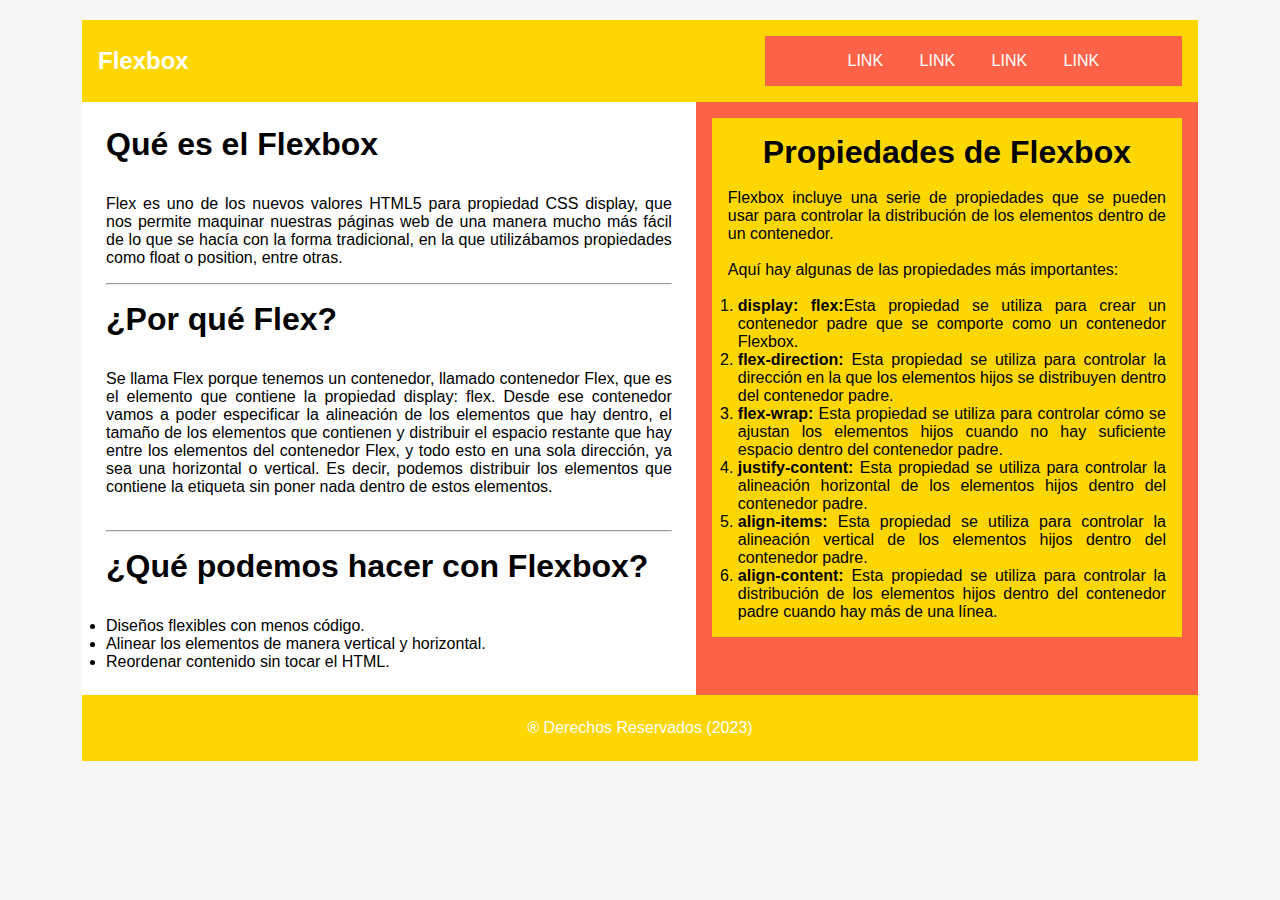
<file: Flexbox/css/index.html>
<!DOCTYPE html>
<html lang="en">
<head>
    <meta charset="UTF-8">
    <meta name="viewport" content="width=device-width, initial-scale=1.0">
    <title>Flexbox</title>
    <link rel="stylesheet" href="main.css">
</head>
<body>
    <div class="container">
        <header>
            <h2>Flexbox</h2>
            <nav>
                <a href="#">Link</a>
                <a href="#">Link</a>
                <a href="#">Link</a>
                <a href="#">Link</a>
            </nav>
        </header>
        <section>
            <h1>Qué es el Flexbox</h1>
                <p>Flex es uno de los nuevos valores HTML5 para propiedad CSS display, que nos permite maquinar nuestras páginas web de una manera mucho más fácil de lo que se hacía con la forma tradicional, en la que utilizábamos propiedades como float o position, entre otras.</p>
                <hr>
                <p><h1>¿Por qué Flex?</h1>

                    Se llama Flex porque tenemos un contenedor, llamado contenedor Flex, que es el elemento que contiene la propiedad display: flex.
                    
                    Desde ese contenedor vamos a poder especificar la alineación de los elementos que hay dentro, el tamaño de los elementos que contienen y distribuir el espacio restante que hay entre los elementos del contenedor Flex, y todo esto en una sola dirección, ya sea una horizontal o vertical. Es decir, podemos distribuir los elementos que contiene la etiqueta sin poner nada dentro de estos elementos.</p><br>
                    <hr>
                    <ul>
                        <h1>¿Qué podemos hacer con Flexbox?</h1>
                        <li>Diseños flexibles con menos código.</li>
                        <li> Alinear los elementos de manera vertical y horizontal.</li>
                        <li>Reordenar contenido sin tocar el HTML.</li>
                    </ul>
            </section>
            <aside>
                    <ol>
                        <h1>Propiedades de Flexbox</h1><br>
                    <p>Flexbox incluye una serie de propiedades que se pueden usar para controlar la distribución de los elementos dentro de un contenedor.</p><br>
                    <p>Aquí hay algunas de las propiedades más importantes:</p><br>
                        <li><strong>display: flex:</strong>Esta propiedad se utiliza para crear un contenedor padre que se comporte como un contenedor Flexbox.</li>
                        <li><strong>flex-direction:</strong> Esta propiedad se utiliza para controlar la dirección en la que los elementos hijos se distribuyen dentro del contenedor padre.</li>
                        <li><strong>flex-wrap:</strong> Esta propiedad se utiliza para controlar cómo se ajustan los elementos hijos cuando no hay suficiente espacio dentro del contenedor padre.</li>
                        <li><strong>justify-content:</strong> Esta propiedad se utiliza para controlar la alineación horizontal de los elementos hijos dentro del contenedor padre.</li>
                        <li><strong>align-items:</strong> Esta propiedad se utiliza para controlar la alineación vertical de los elementos hijos dentro del contenedor padre.</li>
                        <li><strong>align-content:</strong> Esta propiedad se utiliza para controlar la distribución de los elementos hijos dentro del contenedor padre cuando hay más de una línea.</li>
                    </ol>
            </aside>
        <footer>&#174; Derechos Reservados (2023)</footer>
    </div>
</body>
</html>
</file>
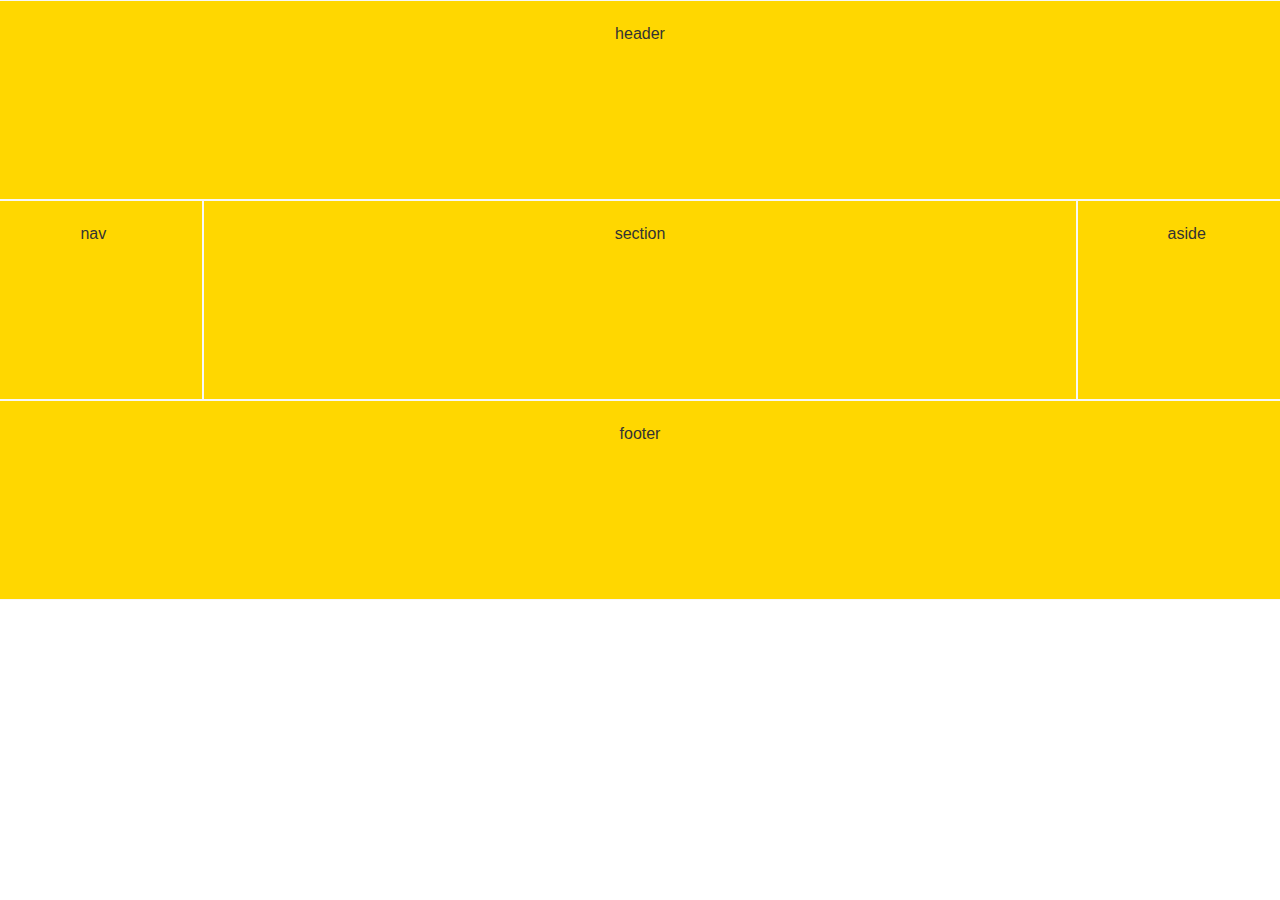
<file: Proyecto/css/index.html>
<!DOCTYPE html>
<html lang="en">
<head>
    <meta charset="UTF-8">
    <meta name="viewport" content="width=device-width, initial-scale=1.0">
    <title>Document</title>
    <link rel="stylesheet" href="flexboxgrid.css">
</head>
<body>
    <div class="row center-xs center-md">
        <header class="col-xs-12 col-md-12">header</header>
        <nav class="col-xs-12 col-md-2">nav</nav>
        <section class="col-xs-12 col-md-8">section</section>
        <aside class="col-xs-12 col-md-2">aside</aside>
        <footer class="col-xs-12 col-md-12">footer</footer>
    </div>
</body>
</html>
</file>
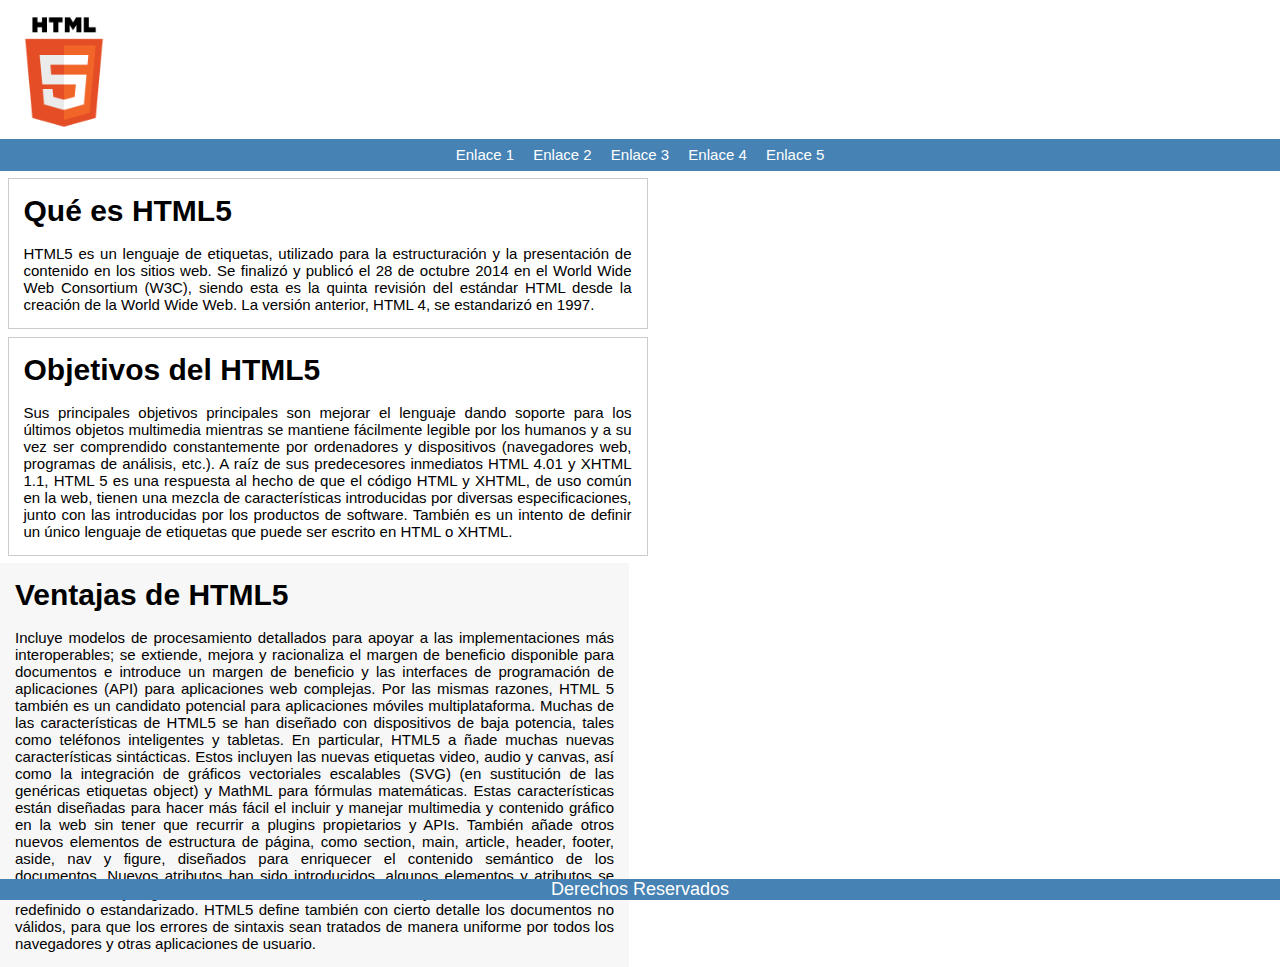
<file: Curso_HTML_CSS/Mi primera pagina.html>
<!DOCTYPE html>
<html lang="en">
<head>
    <meta charset="UTF-8">
    <meta name="viewport" content="width=device-width, initial-scale=1.0">
    <title>Estructura Semántica</title>
    <link rel="stylesheet" href="css/estilos.css">
    <meta name="description" content="Ejercicio de maquetación con HTML5 y CSS3">
    <meta name="author" content="Michael Brenes">

    <!--Cabecerfa del Documento-->
</head>
<body>
    <header>
        <img src="img/HTML5.png" alt="">
    </header>

    <!--Barra de Navegación-->
    <nav>
        <a href="#">Enlace 1</a>
        <a href="#">Enlace 2</a>
        <a href="#">Enlace 3</a>
        <a href="#">Enlace 4</a>
        <a href="#">Enlace 5</a>
    </nav>

    <!--Contenido Principal de la Página-->
    <section>
        <article><h1>Qué es HTML5</h1><br>
            
            <p>HTML5 es un lenguaje de etiquetas, utilizado para la estructuración y la presentación de contenido en los sitios web. Se finalizó y publicó el 28 de octubre 2014 en el World Wide Web Consortium (W3C), siendo esta es la quinta revisión del estándar HTML desde la creación de la World Wide Web. La versión anterior, HTML 4, se estandarizó en 1997.</p>
        </article>
        <article><h1>Objetivos del HTML5</h1><br>
            
           <p>Sus principales objetivos principales son mejorar el lenguaje dando soporte para los últimos objetos multimedia mientras se mantiene fácilmente legible por los humanos y a su vez ser comprendido constantemente por ordenadores y dispositivos (navegadores web, programas de análisis, etc.).

            A raíz de sus predecesores inmediatos HTML 4.01 y XHTML 1.1, HTML 5 es una respuesta al hecho de que el código HTML y XHTML, de uso común en la web, tienen una mezcla de características introducidas por diversas especificaciones, junto con las introducidas por los productos de software. También es un intento de definir un único lenguaje de etiquetas que puede ser escrito en HTML o XHTML.</p> 
        </article>
    </section>
    
    <!--Contenido Externo de la Página-->
    <aside><h1>Ventajas de HTML5</h1><br>

        <p>Incluye modelos de procesamiento detallados para apoyar a las implementaciones más interoperables; se extiende, mejora y racionaliza el margen de beneficio disponible para documentos e introduce un margen de beneficio y las interfaces de programación de aplicaciones (API) para aplicaciones web complejas. Por las mismas razones, HTML 5 también es un candidato potencial para aplicaciones móviles multiplataforma. Muchas de las características de HTML5 se han diseñado con dispositivos de baja potencia, tales como teléfonos inteligentes y tabletas.

            En particular, HTML5 a        ñade muchas nuevas características sintácticas. Estos incluyen las nuevas etiquetas video, audio y canvas, así como la integración de gráficos vectoriales escalables (SVG) (en sustitución de las genéricas etiquetas object) y MathML para fórmulas matemáticas. Estas características están diseñadas para hacer más fácil el incluir y manejar multimedia y contenido gráfico en la web sin tener que recurrir a plugins propietarios y APIs. También añade otros nuevos elementos de estructura de página, como section, main, article, header, footer, aside, nav y figure, diseñados para enriquecer el contenido semántico de los documentos.
            
            Nuevos atributos han sido introducidos, algunos elementos y atributos se han eliminado y algunos elementos, tales como a, cite y menu se han cambiado, redefinido o estandarizado. HTML5 define también con cierto detalle los documentos no válidos, para que los errores de sintaxis sean tratados de manera uniforme por todos los navegadores y otras aplicaciones de usuario.</p>
        </aside>
   
    <!--Pie de Página-->
    <footer>
        <p>Derechos Reservados</p>
    </footer>

  
</body>
</html>
</file>
<file: Flexbox/css/main.css>
*{
    margin: 0;
    padding: 0;
    box-sizing: border-box;
    font-family: sans-serif;
    text-decoration: none;
    text-align: justify;
}

body{
    background-color: #f7f7f7;
    margin: 20px;
}

.container{
    margin: auto;
    max-width: 1200px;
    width: 90%;

    display: flex;
    flex-flow: row wrap;
}

header, footer{
    background-color: gold;
    color: #ffffff;
    padding: 1em;

    align-items: center;
    display: flex;
    flex-basis: 100%;
    flex-flow: row wrap;
    justify-content: space-between;
}

header nav{
    background-color: tomato;
    padding: 1em;
    text-align: center;

    flex-basis: 38.5%;
}

header nav a{
    color: #ffffff;
    padding: 1em;
    text-transform: uppercase;

    justify-content: space-around;
}

header nav a:hover{
    background-color: goldenrod;
}

section{
    background-color: #ffffff;
    padding: 1.5em;

    flex: 1 1 55%
}


section p, section hr, section h1{
    margin-bottom: 1em;
}

section ul{
    justify-content: space-between;
}


aside{
    background-color: tomato;
    text-align: justify;

    flex: 1 1 45%;
}

aside ol{
    background-color: gold;
    margin: 1em;
    padding: 1em;
}

aside h1{
    text-align: center;
}

aside li{
    margin-left: 10px;
}

footer{
    padding: 1.5em;

    justify-content: center;
}

@media (max-width: 760px){
    .container{
        flex-direction: column;
    }
    header{
        margin: 0;
        padding: 0;

        justify-content: center;
    }
    header nav{
        flex-basis: 100%;
    }
    h2{
       padding: 1.5em 0; 
    }
}
</file>
<file: Proyecto/css/flexboxgrid.css>
/* Uncomment and set these variables to customize the grid. */


*{
  margin: 0;
  padding: 0;
  font-family: sans-serif;
  color: #333;
}

header, nav, section, aside, footer{
  background-color: gold;
  border: 1px solid #f7f7f7;
  height: 200px;
  padding-top: 1.5em;
}

@media(max-width: 420px){
  header, nav, section, footer{
    height: 100px;
  }
  aside{
    display: none;
  }
}


.container-fluid {
  margin-right: auto;
  margin-left: auto;
  padding-right: 2rem;
  padding-left: 2rem;
}

.row {
  box-sizing: border-box;
  display: -ms-flexbox;
  display: -webkit-box;
  display: flex;
  -ms-flex: 0 1 auto;
  -webkit-box-flex: 0;
  flex: 0 1 auto;
  -ms-flex-direction: row;
  -webkit-box-orient: horizontal;
  -webkit-box-direction: normal;
  flex-direction: row;
  -ms-flex-wrap: wrap;
  flex-wrap: wrap;
  margin-right: -1rem;
  margin-left: -1rem;
}

.row.reverse {
  -ms-flex-direction: row-reverse;
  -webkit-box-orient: horizontal;
  -webkit-box-direction: reverse;
  flex-direction: row-reverse;
}

.col.reverse {
  -ms-flex-direction: column-reverse;
  -webkit-box-orient: vertical;
  -webkit-box-direction: reverse;
  flex-direction: column-reverse;
}

.col-xs,
.col-xs-1,
.col-xs-2,
.col-xs-3,
.col-xs-4,
.col-xs-5,
.col-xs-6,
.col-xs-7,
.col-xs-8,
.col-xs-9,
.col-xs-10,
.col-xs-11,
.col-xs-12 {
  box-sizing: border-box;
  -ms-flex: 0 0 auto;
  -webkit-box-flex: 0;
  flex: 0 0 auto;
  padding-right: 1rem;
  padding-left: 1rem;
}

.col-xs {
  -webkit-flex-grow: 1;
  -ms-flex-positive: 1;
  -webkit-box-flex: 1;
  flex-grow: 1;
  -ms-flex-preferred-size: 0;
  flex-basis: 0;
  max-width: 100%;
}

.col-xs-1 {
  -ms-flex-preferred-size: 8.333%;
  flex-basis: 8.333%;
  max-width: 8.333%;
}

.col-xs-2 {
  -ms-flex-preferred-size: 16.667%;
  flex-basis: 16.667%;
  max-width: 16.667%;
}

.col-xs-3 {
  -ms-flex-preferred-size: 25%;
  flex-basis: 25%;
  max-width: 25%;
}

.col-xs-4 {
  -ms-flex-preferred-size: 33.333%;
  flex-basis: 33.333%;
  max-width: 33.333%;
}

.col-xs-5 {
  -ms-flex-preferred-size: 41.667%;
  flex-basis: 41.667%;
  max-width: 41.667%;
}

.col-xs-6 {
  -ms-flex-preferred-size: 50%;
  flex-basis: 50%;
  max-width: 50%;
}

.col-xs-7 {
  -ms-flex-preferred-size: 58.333%;
  flex-basis: 58.333%;
  max-width: 58.333%;
}

.col-xs-8 {
  -ms-flex-preferred-size: 66.667%;
  flex-basis: 66.667%;
  max-width: 66.667%;
}

.col-xs-9 {
  -ms-flex-preferred-size: 75%;
  flex-basis: 75%;
  max-width: 75%;
}

.col-xs-10 {
  -ms-flex-preferred-size: 83.333%;
  flex-basis: 83.333%;
  max-width: 83.333%;
}

.col-xs-11 {
  -ms-flex-preferred-size: 91.667%;
  flex-basis: 91.667%;
  max-width: 91.667%;
}

.col-xs-12 {
  -ms-flex-preferred-size: 100%;
  flex-basis: 100%;
  max-width: 100%;
}

.col-xs-offset-1 {
  margin-left: 8.333%;
}

.col-xs-offset-2 {
  margin-left: 16.667%;
}

.col-xs-offset-3 {
  margin-left: 25%;
}

.col-xs-offset-4 {
  margin-left: 33.333%;
}

.col-xs-offset-5 {
  margin-left: 41.667%;
}

.col-xs-offset-6 {
  margin-left: 50%;
}

.col-xs-offset-7 {
  margin-left: 58.333%;
}

.col-xs-offset-8 {
  margin-left: 66.667%;
}

.col-xs-offset-9 {
  margin-left: 75%;
}

.col-xs-offset-10 {
  margin-left: 83.333%;
}

.col-xs-offset-11 {
  margin-left: 91.667%;
}

.start-xs {
  -ms-flex-pack: start;
  -webkit-box-pack: start;
  justify-content: flex-start;
  text-align: start;
}

.center-xs {
  -ms-flex-pack: center;
  -webkit-box-pack: center;
  justify-content: center;
  text-align: center;
}

.end-xs {
  -ms-flex-pack: end;
  -webkit-box-pack: end;
  justify-content: flex-end;
  text-align: end;
}

.top-xs {
  -ms-flex-align: start;
  -webkit-box-align: start;
  align-items: flex-start;
}

.middle-xs {
  -ms-flex-align: center;
  -webkit-box-align: center;
  align-items: center;
}

.bottom-xs {
  -ms-flex-align: end;
  -webkit-box-align: end;
  align-items: flex-end;
}

.around-xs {
  -ms-flex-pack: distribute;
  justify-content: space-around;
}

.between-xs {
  -ms-flex-pack: justify;
  -webkit-box-pack: justify;
  justify-content: space-between;
}

.first-xs {
  -ms-flex-order: -1;
  -webkit-box-ordinal-group: 0;
  order: -1;
}

.last-xs {
  -ms-flex-order: 1;
  -webkit-box-ordinal-group: 2;
  order: 1;
}

@media only screen and (min-width: 48em) {
  .container {
    width: 46rem;
  }

  .col-sm,
  .col-sm-1,
  .col-sm-2,
  .col-sm-3,
  .col-sm-4,
  .col-sm-5,
  .col-sm-6,
  .col-sm-7,
  .col-sm-8,
  .col-sm-9,
  .col-sm-10,
  .col-sm-11,
  .col-sm-12 {
    box-sizing: border-box;
    -ms-flex: 0 0 auto;
    -webkit-box-flex: 0;
    flex: 0 0 auto;
    padding-right: 1rem;
    padding-left: 1rem;
  }

  .col-sm {
    -webkit-flex-grow: 1;
    -ms-flex-positive: 1;
    -webkit-box-flex: 1;
    flex-grow: 1;
    -ms-flex-preferred-size: 0;
    flex-basis: 0;
    max-width: 100%;
  }

  .col-sm-1 {
    -ms-flex-preferred-size: 8.333%;
    flex-basis: 8.333%;
    max-width: 8.333%;
  }

  .col-sm-2 {
    -ms-flex-preferred-size: 16.667%;
    flex-basis: 16.667%;
    max-width: 16.667%;
  }

  .col-sm-3 {
    -ms-flex-preferred-size: 25%;
    flex-basis: 25%;
    max-width: 25%;
  }

  .col-sm-4 {
    -ms-flex-preferred-size: 33.333%;
    flex-basis: 33.333%;
    max-width: 33.333%;
  }

  .col-sm-5 {
    -ms-flex-preferred-size: 41.667%;
    flex-basis: 41.667%;
    max-width: 41.667%;
  }

  .col-sm-6 {
    -ms-flex-preferred-size: 50%;
    flex-basis: 50%;
    max-width: 50%;
  }

  .col-sm-7 {
    -ms-flex-preferred-size: 58.333%;
    flex-basis: 58.333%;
    max-width: 58.333%;
  }

  .col-sm-8 {
    -ms-flex-preferred-size: 66.667%;
    flex-basis: 66.667%;
    max-width: 66.667%;
  }

  .col-sm-9 {
    -ms-flex-preferred-size: 75%;
    flex-basis: 75%;
    max-width: 75%;
  }

  .col-sm-10 {
    -ms-flex-preferred-size: 83.333%;
    flex-basis: 83.333%;
    max-width: 83.333%;
  }

  .col-sm-11 {
    -ms-flex-preferred-size: 91.667%;
    flex-basis: 91.667%;
    max-width: 91.667%;
  }

  .col-sm-12 {
    -ms-flex-preferred-size: 100%;
    flex-basis: 100%;
    max-width: 100%;
  }

  .col-sm-offset-1 {
    margin-left: 8.333%;
  }

  .col-sm-offset-2 {
    margin-left: 16.667%;
  }

  .col-sm-offset-3 {
    margin-left: 25%;
  }

  .col-sm-offset-4 {
    margin-left: 33.333%;
  }

  .col-sm-offset-5 {
    margin-left: 41.667%;
  }

  .col-sm-offset-6 {
    margin-left: 50%;
  }

  .col-sm-offset-7 {
    margin-left: 58.333%;
  }

  .col-sm-offset-8 {
    margin-left: 66.667%;
  }

  .col-sm-offset-9 {
    margin-left: 75%;
  }

  .col-sm-offset-10 {
    margin-left: 83.333%;
  }

  .col-sm-offset-11 {
    margin-left: 91.667%;
  }

  .start-sm {
    -ms-flex-pack: start;
    -webkit-box-pack: start;
    justify-content: flex-start;
    text-align: start;
  }

  .center-sm {
    -ms-flex-pack: center;
    -webkit-box-pack: center;
    justify-content: center;
    text-align: center;
  }

  .end-sm {
    -ms-flex-pack: end;
    -webkit-box-pack: end;
    justify-content: flex-end;
    text-align: end;
  }

  .top-sm {
    -ms-flex-align: start;
    -webkit-box-align: start;
    align-items: flex-start;
  }

  .middle-sm {
    -ms-flex-align: center;
    -webkit-box-align: center;
    align-items: center;
  }

  .bottom-sm {
    -ms-flex-align: end;
    -webkit-box-align: end;
    align-items: flex-end;
  }

  .around-sm {
    -ms-flex-pack: distribute;
    justify-content: space-around;
  }

  .between-sm {
    -ms-flex-pack: justify;
    -webkit-box-pack: justify;
    justify-content: space-between;
  }

  .first-sm {
    -ms-flex-order: -1;
    -webkit-box-ordinal-group: 0;
    order: -1;
  }

  .last-sm {
    -ms-flex-order: 1;
    -webkit-box-ordinal-group: 2;
    order: 1;
  }
}

@media only screen and (min-width: 62em) {
  .container {
    width: 61rem;
  }

  .col-md,
  .col-md-1,
  .col-md-2,
  .col-md-3,
  .col-md-4,
  .col-md-5,
  .col-md-6,
  .col-md-7,
  .col-md-8,
  .col-md-9,
  .col-md-10,
  .col-md-11,
  .col-md-12 {
    box-sizing: border-box;
    -ms-flex: 0 0 auto;
    -webkit-box-flex: 0;
    flex: 0 0 auto;
    padding-right: 1rem;
    padding-left: 1rem;
  }

  .col-md {
    -webkit-flex-grow: 1;
    -ms-flex-positive: 1;
    -webkit-box-flex: 1;
    flex-grow: 1;
    -ms-flex-preferred-size: 0;
    flex-basis: 0;
    max-width: 100%;
  }

  .col-md-1 {
    -ms-flex-preferred-size: 8.333%;
    flex-basis: 8.333%;
    max-width: 8.333%;
  }

  .col-md-2 {
    -ms-flex-preferred-size: 16.667%;
    flex-basis: 16.667%;
    max-width: 16.667%;
  }

  .col-md-3 {
    -ms-flex-preferred-size: 25%;
    flex-basis: 25%;
    max-width: 25%;
  }

  .col-md-4 {
    -ms-flex-preferred-size: 33.333%;
    flex-basis: 33.333%;
    max-width: 33.333%;
  }

  .col-md-5 {
    -ms-flex-preferred-size: 41.667%;
    flex-basis: 41.667%;
    max-width: 41.667%;
  }

  .col-md-6 {
    -ms-flex-preferred-size: 50%;
    flex-basis: 50%;
    max-width: 50%;
  }

  .col-md-7 {
    -ms-flex-preferred-size: 58.333%;
    flex-basis: 58.333%;
    max-width: 58.333%;
  }

  .col-md-8 {
    -ms-flex-preferred-size: 66.667%;
    flex-basis: 66.667%;
    max-width: 66.667%;
  }

  .col-md-9 {
    -ms-flex-preferred-size: 75%;
    flex-basis: 75%;
    max-width: 75%;
  }

  .col-md-10 {
    -ms-flex-preferred-size: 83.333%;
    flex-basis: 83.333%;
    max-width: 83.333%;
  }

  .col-md-11 {
    -ms-flex-preferred-size: 91.667%;
    flex-basis: 91.667%;
    max-width: 91.667%;
  }

  .col-md-12 {
    -ms-flex-preferred-size: 100%;
    flex-basis: 100%;
    max-width: 100%;
  }

  .col-md-offset-1 {
    margin-left: 8.333%;
  }

  .col-md-offset-2 {
    margin-left: 16.667%;
  }

  .col-md-offset-3 {
    margin-left: 25%;
  }

  .col-md-offset-4 {
    margin-left: 33.333%;
  }

  .col-md-offset-5 {
    margin-left: 41.667%;
  }

  .col-md-offset-6 {
    margin-left: 50%;
  }

  .col-md-offset-7 {
    margin-left: 58.333%;
  }

  .col-md-offset-8 {
    margin-left: 66.667%;
  }

  .col-md-offset-9 {
    margin-left: 75%;
  }

  .col-md-offset-10 {
    margin-left: 83.333%;
  }

  .col-md-offset-11 {
    margin-left: 91.667%;
  }

  .start-md {
    -ms-flex-pack: start;
    -webkit-box-pack: start;
    justify-content: flex-start;
    text-align: start;
  }

  .center-md {
    -ms-flex-pack: center;
    -webkit-box-pack: center;
    justify-content: center;
    text-align: center;
  }

  .end-md {
    -ms-flex-pack: end;
    -webkit-box-pack: end;
    justify-content: flex-end;
    text-align: end;
  }

  .top-md {
    -ms-flex-align: start;
    -webkit-box-align: start;
    align-items: flex-start;
  }

  .middle-md {
    -ms-flex-align: center;
    -webkit-box-align: center;
    align-items: center;
  }

  .bottom-md {
    -ms-flex-align: end;
    -webkit-box-align: end;
    align-items: flex-end;
  }

  .around-md {
    -ms-flex-pack: distribute;
    justify-content: space-around;
  }

  .between-md {
    -ms-flex-pack: justify;
    -webkit-box-pack: justify;
    justify-content: space-between;
  }

  .first-md {
    -ms-flex-order: -1;
    -webkit-box-ordinal-group: 0;
    order: -1;
  }

  .last-md {
    -ms-flex-order: 1;
    -webkit-box-ordinal-group: 2;
    order: 1;
  }
}

@media only screen and (min-width: 75em) {
  .container {
    width: 71rem;
  }

  .col-lg,
  .col-lg-1,
  .col-lg-2,
  .col-lg-3,
  .col-lg-4,
  .col-lg-5,
  .col-lg-6,
  .col-lg-7,
  .col-lg-8,
  .col-lg-9,
  .col-lg-10,
  .col-lg-11,
  .col-lg-12 {
    box-sizing: border-box;
    -ms-flex: 0 0 auto;
    -webkit-box-flex: 0;
    flex: 0 0 auto;
    padding-right: 1rem;
    padding-left: 1rem;
  }

  .col-lg {
    -webkit-flex-grow: 1;
    -ms-flex-positive: 1;
    -webkit-box-flex: 1;
    flex-grow: 1;
    -ms-flex-preferred-size: 0;
    flex-basis: 0;
    max-width: 100%;
  }

  .col-lg-1 {
    -ms-flex-preferred-size: 8.333%;
    flex-basis: 8.333%;
    max-width: 8.333%;
  }

  .col-lg-2 {
    -ms-flex-preferred-size: 16.667%;
    flex-basis: 16.667%;
    max-width: 16.667%;
  }

  .col-lg-3 {
    -ms-flex-preferred-size: 25%;
    flex-basis: 25%;
    max-width: 25%;
  }

  .col-lg-4 {
    -ms-flex-preferred-size: 33.333%;
    flex-basis: 33.333%;
    max-width: 33.333%;
  }

  .col-lg-5 {
    -ms-flex-preferred-size: 41.667%;
    flex-basis: 41.667%;
    max-width: 41.667%;
  }

  .col-lg-6 {
    -ms-flex-preferred-size: 50%;
    flex-basis: 50%;
    max-width: 50%;
  }

  .col-lg-7 {
    -ms-flex-preferred-size: 58.333%;
    flex-basis: 58.333%;
    max-width: 58.333%;
  }

  .col-lg-8 {
    -ms-flex-preferred-size: 66.667%;
    flex-basis: 66.667%;
    max-width: 66.667%;
  }

  .col-lg-9 {
    -ms-flex-preferred-size: 75%;
    flex-basis: 75%;
    max-width: 75%;
  }

  .col-lg-10 {
    -ms-flex-preferred-size: 83.333%;
    flex-basis: 83.333%;
    max-width: 83.333%;
  }

  .col-lg-11 {
    -ms-flex-preferred-size: 91.667%;
    flex-basis: 91.667%;
    max-width: 91.667%;
  }

  .col-lg-12 {
    -ms-flex-preferred-size: 100%;
    flex-basis: 100%;
    max-width: 100%;
  }

  .col-lg-offset-1 {
    margin-left: 8.333%;
  }

  .col-lg-offset-2 {
    margin-left: 16.667%;
  }

  .col-lg-offset-3 {
    margin-left: 25%;
  }

  .col-lg-offset-4 {
    margin-left: 33.333%;
  }

  .col-lg-offset-5 {
    margin-left: 41.667%;
  }

  .col-lg-offset-6 {
    margin-left: 50%;
  }

  .col-lg-offset-7 {
    margin-left: 58.333%;
  }

  .col-lg-offset-8 {
    margin-left: 66.667%;
  }

  .col-lg-offset-9 {
    margin-left: 75%;
  }

  .col-lg-offset-10 {
    margin-left: 83.333%;
  }

  .col-lg-offset-11 {
    margin-left: 91.667%;
  }

  .start-lg {
    -ms-flex-pack: start;
    -webkit-box-pack: start;
    justify-content: flex-start;
    text-align: start;
  }

  .center-lg {
    -ms-flex-pack: center;
    -webkit-box-pack: center;
    justify-content: center;
    text-align: center;
  }

  .end-lg {
    -ms-flex-pack: end;
    -webkit-box-pack: end;
    justify-content: flex-end;
    text-align: end;
  }

  .top-lg {
    -ms-flex-align: start;
    -webkit-box-align: start;
    align-items: flex-start;
  }

  .middle-lg {
    -ms-flex-align: center;
    -webkit-box-align: center;
    align-items: center;
  }

  .bottom-lg {
    -ms-flex-align: end;
    -webkit-box-align: end;
    align-items: flex-end;
  }

  .around-lg {
    -ms-flex-pack: distribute;
    justify-content: space-around;
  }

  .between-lg {
    -ms-flex-pack: justify;
    -webkit-box-pack: justify;
    justify-content: space-between;
  }

  .first-lg {
    -ms-flex-order: -1;
    -webkit-box-ordinal-group: 0;
    order: -1;
  }

  .last-lg {
    -ms-flex-order: 1;
    -webkit-box-ordinal-group: 2;
    order: 1;
  }
}
</file>
<file: Curso_HTML_CSS/css/estilos.css>
*{
    margin: 0;
    padding: 0;
}

body{
    font-family: sans-serif;
    font-size: 15px;
}

img{
    padding-top: 0.5em;
    width: 10%;
}

nav{
    background-color: steelblue;
    text-align: center;
}

nav a{
    display: inline-block;
    padding: 0.5em;
    text-decoration: none;
}

nav a:hover{
    color: tomato;
}

section{
    float: left;
    height: auto;
    margin: 0 0.5em 0 0.5em;
    width: 50%;
}

article{
    border: 1px solid #ccc;
    margin-top: 0.5em;
    padding: 1em;
}

p{
    text-align: justify;
}

aside{
    background-color: #f7f7f7;
    float: left;
    height: auto;
    margin-top: 0.5em;
    padding: 1em;
    width: 46.8%;
}

footer{
    background-color: steelblue;
    bottom: 0;
    float: left;
    padding-top: 1em 0 1em 0;
    position: fixed;
    width: 100%;
}

footer p{
    color: #fff;
    font-size: 1.2em;
    text-align: center;
}

nav a, footer p{
    color: #fff;
}
</file>
